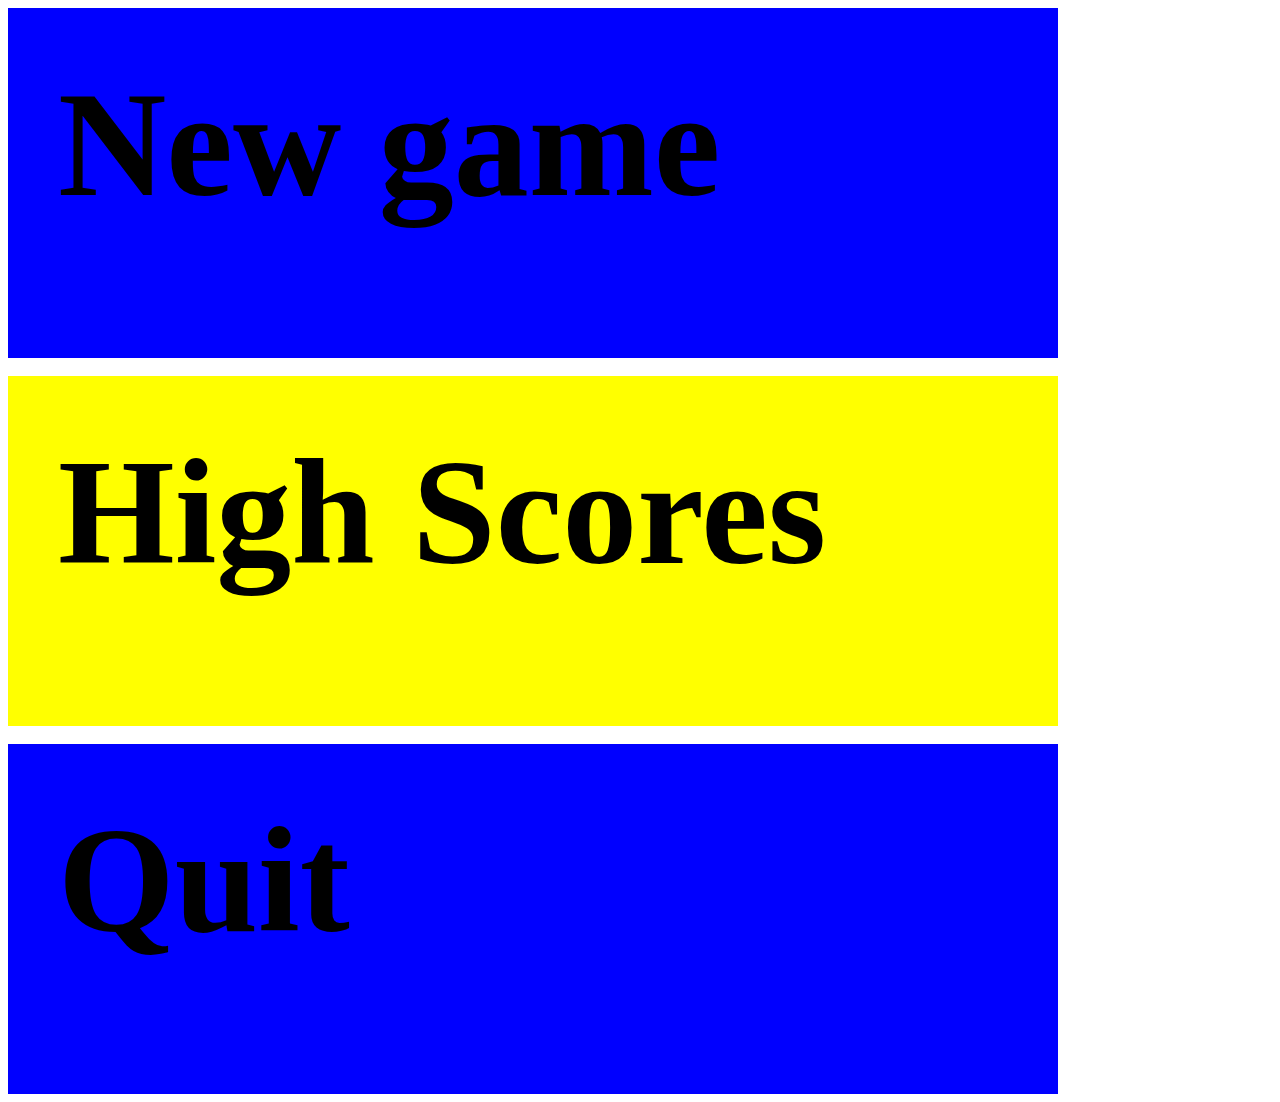
<file: index.html>
<!DOCTYPE html>
 <head>
  <title>Tetris main page</title>
  <style>
   div {width:1000px;height:300px;background-color:blue;font-size:150px;padding-left:50px; padding-top:50px;padding:right:50px;}
   div.location{ margin:30px;}
  </style>
 </head>
 <body>
  <div id="NewGame"><b>New game</b> </div>
  </br>
  <div id="HighScores" ><b>High Scores</b></div>
  </br>
  <div id = "quit" > <b> Quit </b></div>
  <script>
   NewGame.addEventListener("touchstart",NewGamehandler,false);
   HighScores.addEventListener("touchstart",HighScoreshandler,false);
   quit.addEventListener("touchstart",quithandler,false);
   
   document.getElementById("HighScores").style.backgroundColor="yellow";
   
   function NewGamehandler(event) 
   {
      window.location.href= 'games.html';
   }
   function HighScoreshandler(event)
   {
   	window.location.href= 'statistics.html';
   }
   function quithandler (event)
   {
	window.location.href= 'quit.html';
   }
  </script>
 </body>
</html>
</body>
</html>
</file>
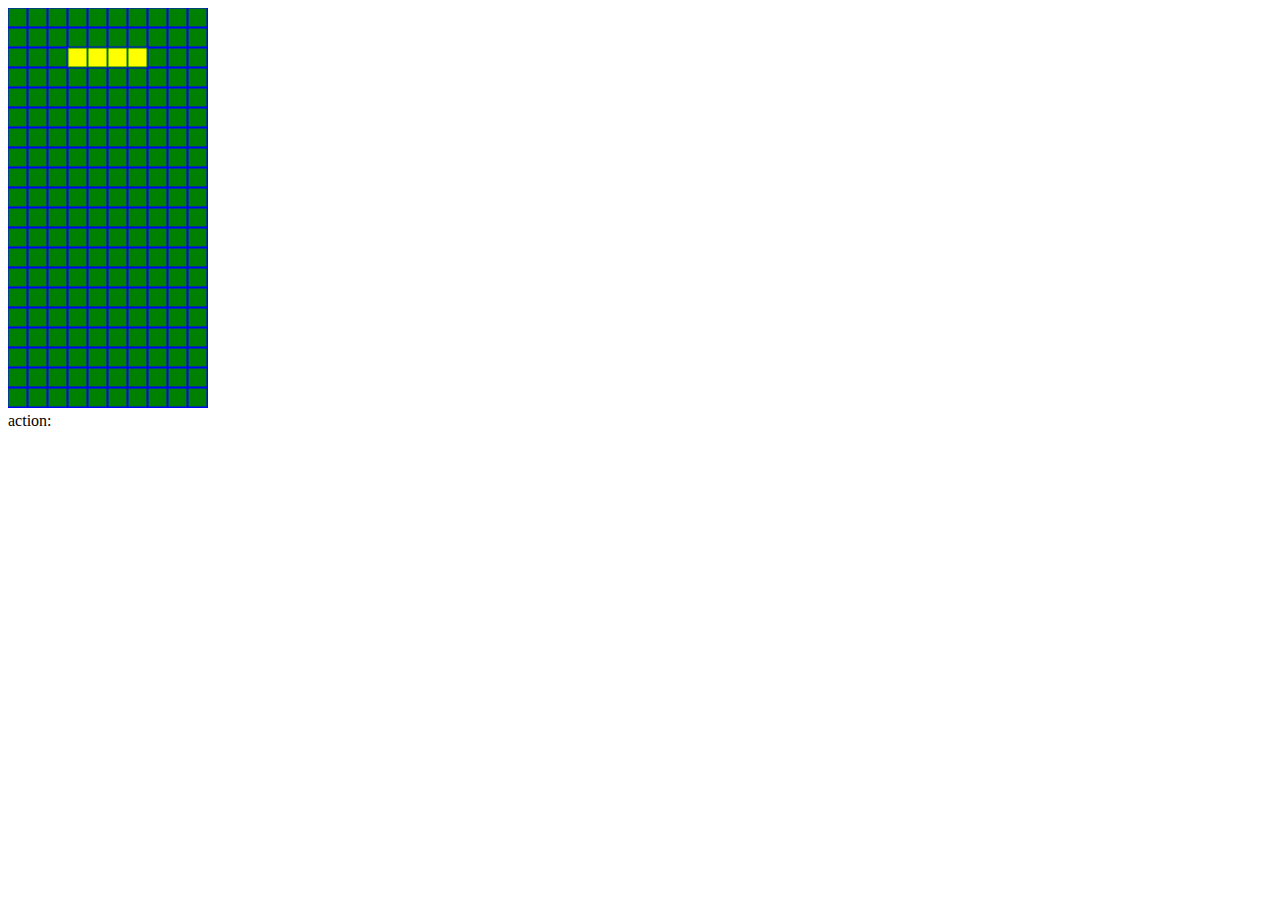
<file: games.html>
<!DOCTYPE html>
 <html>
 <head>
<meta name="viewport" content="width=device-width,initial-scale=1.0,user-scalable=no" />
  <link rel = 'stylesheet' href = 'style.css' />
  	<title>Tetris main page</title>
 </head>
 <body>
<div id ="gameboard">
<canvas width = '200' height = '400'> </canvas>
 </div>
 <div id = "action"> action:
 </div>
<script>
	var snd = new Audio("beep-1.wav");
 	var pit = document.getElementsByTagName('canvas')[0];
 	var ctx = pit.getContext("2d");
 	var board = new Array();
 	var current;
 	var width = 200, height = 400; 
 	var rows = 20;
 	var columns = 10;
 	var block_w = 20, block_h = 20;
 	var current_x ,current_y;
	var shapes = [
		[0,0,0,0,
		1,1,1,1,
		0,0,0,0,
		0,0,0,0],
		[0,0,0,0,
		 1,1,1,0,
		 1,0,0,0,
		 0,0,0,0],
		[0,0,0,0,
		 1,1,1,0,
		 0,0,1,0,
		 0,0,0,0],
		[0,0,0,0,
		 0,1,1,0,
		 0,1,1,0,
		 0,0,0,0],
		[0,0,0,0,
		 1,1,0,0,
		 0,1,1,0,
		 0,0,0,0],
		[0,0,0,0,
		 0,1,1,0,
		 1,1,0,0,
		 0,0,0,0],
		[0,0,0,0,
		 0,1,0,0,
		 1,1,1,0,
		 0,0,0,0]
	      ];
        pit.addEventListener("touchstart",handleStart,false);
        pit.addEventListener("touchend",handleEnd,false);
        pit.addEventListener("touchcancel",handleCancel,false);

var startingX;
var startingY;  
    
function handleStart(event) 
{
    event.preventDefault();
    startingX = event.touches[0].clientX;
    startingY = event.touches[0].clientY;
    snd.play();
}

var endingX;
var endingY;
      
function handleEnd(event) 
{
    event.preventDefault();
    endingX = event.changedTouches[0].clientX;
    endingY = event.changedTouches[0].clientY;
    dif_x = endingX -startingX;
    dif_y = endingY- startingY; 
    if(Math.abs(dif_x)< 5 && Math.abs(dif_y) < 5)
    {
	current = clockwise();
    }
    else
    {
    	if(Math.abs(dif_x) > Math.abs(dif_y))
    	{
    		if ( dif_x > 30)
    		{
    			if(validation(1,0))
    			{
    				++current_x;
    				action.innerHTML = "Your finger move right";
    			}
    		}
    		if ( dif_x < -30)
    		{
    			if(validation(-1,0))
    			{
				--current_x;
				action.innerHTML = "Your finger move left";
			}
    		}
    	}
    	else
    	{
        	if (dif_y > 30)
        	{
        		if(validation(0,1))
        		{
	      		  ++current_y;
	      		  action.innerHTML = "Your finger move down";
	      		}
         	}
         	else
         	{
	 	     current = rotate();
	 	     action.innerHTML = "Your finger move up";
         	}	

    	}
    }
}

//counterclockwise ortation
function rotate() 
{
    var newcurrent = new Array();
    for (var i = 0; i < 4; ++i)
    {
    	newcurrent[i] = new Array(); 
	for (var j = 0; j< 4; ++j)
        {
            newcurrent[i][j] = current [j] [3-i];
        }
     }
     var rotate = newcurrent;
     return rotate;
}

// clockwise rotation
function clockwise() 
{
    var newcurrent = new Array();
    for (var i = 0; i < 4; ++i)
    {
    	newcurrent[i] = new Array(); 
	for (var j = 0; j< 4; ++j)
        {
            newcurrent[i][j] = current [3-j] [i];
        }
     }
     var rotate = newcurrent;
     return rotate;
}




function handleCancel(event) 
{
    event.preventDefault();
    updateStats(event);
}

// detect the orientation event
window.addEventListener("orientationchange", function() {
		if (window.orientation == 90 || window.orientation == -90)
		{
		  alert ('you should not rotate during the game');
		}
		if(window.orientation == 0)
		{
		  alert ('you should not rotate during the game');
		}
		});

// careating pit canvas
function background()
{
	ctx.fillStyle = 'red';
	ctx.strokeStyle = 'blue';
	for (var i =0; i < columns ; ++i)
  	{
		for (var j = 0; j < rows; ++j)
		{
			if (board [j][i] != 0)
	    		{
	    			if (j<2)
	    			{
					alert ('game over');
	    			}
	    			else
	    			{
					ctx.fillStyle = 'red';
					ctx.fillRect ( 20 * i, 20 * j, 19, 19 );
				} 
		        }
		        else
		        {	
		        	ctx.fillStyle = 'green';
		      		ctx.fillRect ( 20 * i, 20 * j, 19, 19 );
		       		ctx.strokeRect ( 20 * i, 20 * j, 19, 19 );    
			}
		}
  	}
}

// initiate the board
function init()
{
    for (var i =0; i < rows; ++i)
    {
        board[i] = new Array();
    	for (var j = 0; j < columns; ++j)
     	{
       	    board[i][j] = 0;     
      	}
    }
} 

var current = new Array();
// create a new shape out of 7 possibilities
function newshape()
{
	
	var shape = shapes[ Math.floor(Math.random()* 7)];
	for (var i = 0; i < 4; ++i)
	{
		current[i] = new Array();
		for (var j = 0; j< 4; ++j)
		{
			var k = 4 * i + j;
			if (shape [k] != 0)
			{
				current[i][j] = shape[k];
			}
			else
			{
				current[i][j]=0;
			}
		}
	}
	current_x =3;
	current_y =0;
}

function shaperender ()
{
    ctx.fillStyle = 'yellow';
    ctx.strokeStyle = 'green';
	for (var i =0; i < 4 ; ++i)
  	{
		for (var j = 0; j < 4; ++j)
		{
		        if (current[i][j]!=0)
		    	{
		        	ctx.fillRect ( 20 * (j + current_x), 20 * (i + current_y), 19, 19 );
		        	ctx.strokeRect ( 20 * (j + current_x), 20 * (i + current_y), 19, 19 );
		    	}   	   
		}
  	}
}

// moving new shape down until it touches the bottom or other shapes
function movedown ()
{
    if (validation (0,1))
    {
        ++current_y;
    } 
    else
    {
        freeze();
        newshape();
    }
}
	

// freeze the shape when it touch anything
function freeze()
{ 
    for( var i = 0; i <4; ++i) 
    {
    	for (var j=0; j< 4; ++j)
        {
            if (current[i][j])
       	    {
       	        board[i + current_y ] [j + current_x] = current[i][j];
	    } 
        }
    }
}

function validation(x,y)
{
	x_value = x || 0;
	y_value = y || 0;
	x_value = current_x + x_value;
	y_value = current_y + y_value;
	for (var i = 0; i< 4; ++i )
	{
    	    for( var j = 0; j < 4; ++j)
    	    {
        		if(current[i][j])
        		{
			    if (typeof board[i+ y_value] == 'undefined'
				|| typeof board[i + + y_value] [j + x_value] == 'undefined'
			    ||board[i + y_value][j + x_value] != 0 
			    || j + x_value < 0 || i + y_value >= rows || x_value + j >= columns ) 
	    	            {
	    			return false;
	       	    	    }
        	        }
    		}
    	}
	return true;
}

var counter;

function clear() 
{
for ( var i = rows -1; i >= 0; --i)
{  
	var row = true;
	for (var j = 0; j< columns; ++j)
	{
		if(board [i][j] == 0)
		{
			row =false;
			break;
		}
	}
	if (row) 
	{
		for (var k = i; k > 0; --k)
		{
			for (var j = 0; j< columns; ++j)
			{
				board[k][j] = board[k -1][j];
			}	
		}
		++i;
	}	
}
}

init();
newshape();
setInterval (background,30);
setInterval (shaperender,30);
setInterval(movedown,400);
setInterval(clear,30); 
 </script>
 </body>
 </html>
</file>
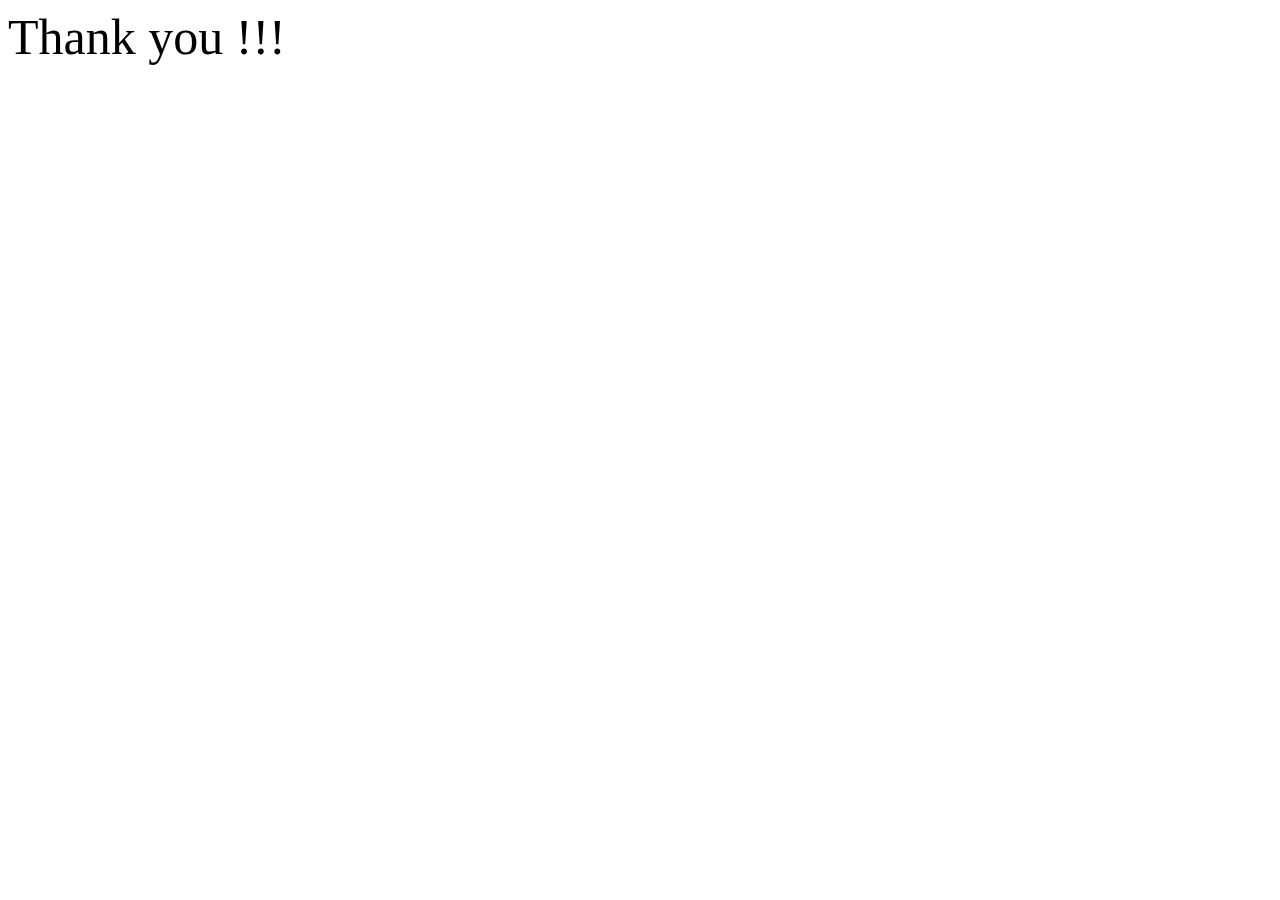
<file: quit.html>
<!DOCTYPE html>
 <html>
 <head>
<meta name="viewport" content="width=device-width,initial-scale=1.0,user-scalable=no" />
 
  	<title>Tetris quit page</title>
  	<style> div {font-size: 50px;}
  	</style>
 </head>
 <body>
<div id ="gameboard">
Thank you !!!
 </div>
 <script>
 window.addEventListener("orientationchange",function() {
   alert("The value of this orientation is " + window.orientation);
  });
 </script>
 </body>
 
 </html>
</file>
<file: style.css>
/*
  body {background: yellow;}
  @media screen and (orientation:landscape) 
  {
   #gameboard {
    width: 480px;
    height: 240px;
    background-color: #000;
    color: #fff;
    border: 1px solid red;
    z-index: -1;
  }
  }

  @media screen and (orientation:portrait)
  {				
   #gameboard {
    width: 240px;
    height: 480px;
    background-color: #000;
    color: #fff;
    border: 1px solid red;
    z-index: -1;
  }
  }
</file>
